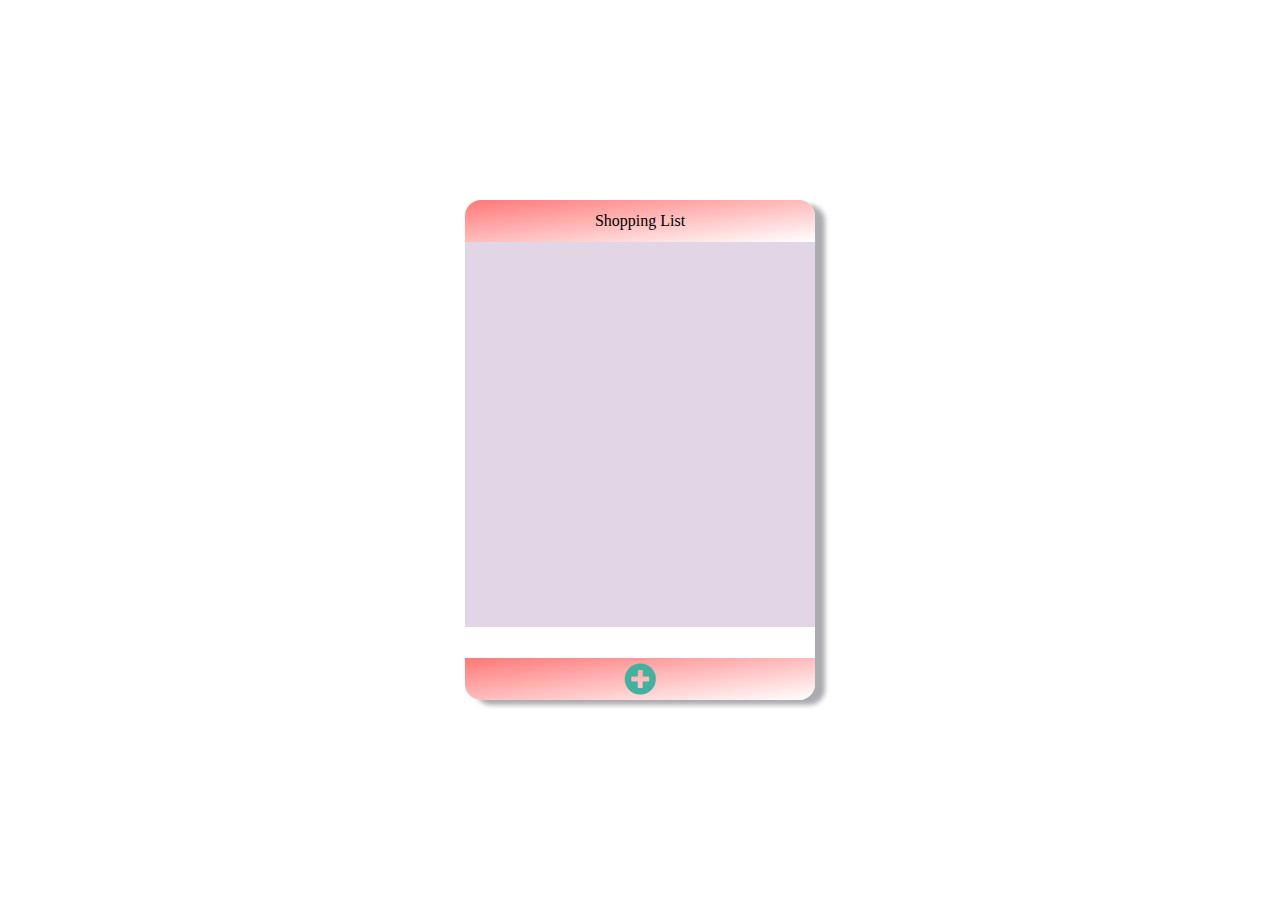
<file: shoppingApp/index.html>
<!DOCTYPE html>
<html lang="en">
  <head>
    <meta charset="UTF-8" />
    <meta name="viewport" content="width=device-width, initial-scale=1.0" />
    <title>Shopping List</title>
    <script src="shopping.js" defer></script>
    <link rel="stylesheet" href="style.css" />
    <link
      rel="stylesheet"
      href="https://cdnjs.cloudflare.com/ajax/libs/font-awesome/5.8.2/css/all.min.css"
    />
  </head>
  <body>
    <div class='background'>
        <section class='app'>
          <header>Shopping List</header>
          <acticle class='container'>
            <section class='shopping-list'>
             </section>            
            <section>
              <input type='text' class="input" />
            </section>
          </acticle>
          
          <footer>
            <i class="fas fa-plus-circle add-button"></i>
          </footer>
        </section>
    </div>
  </body>
</html>
</file>
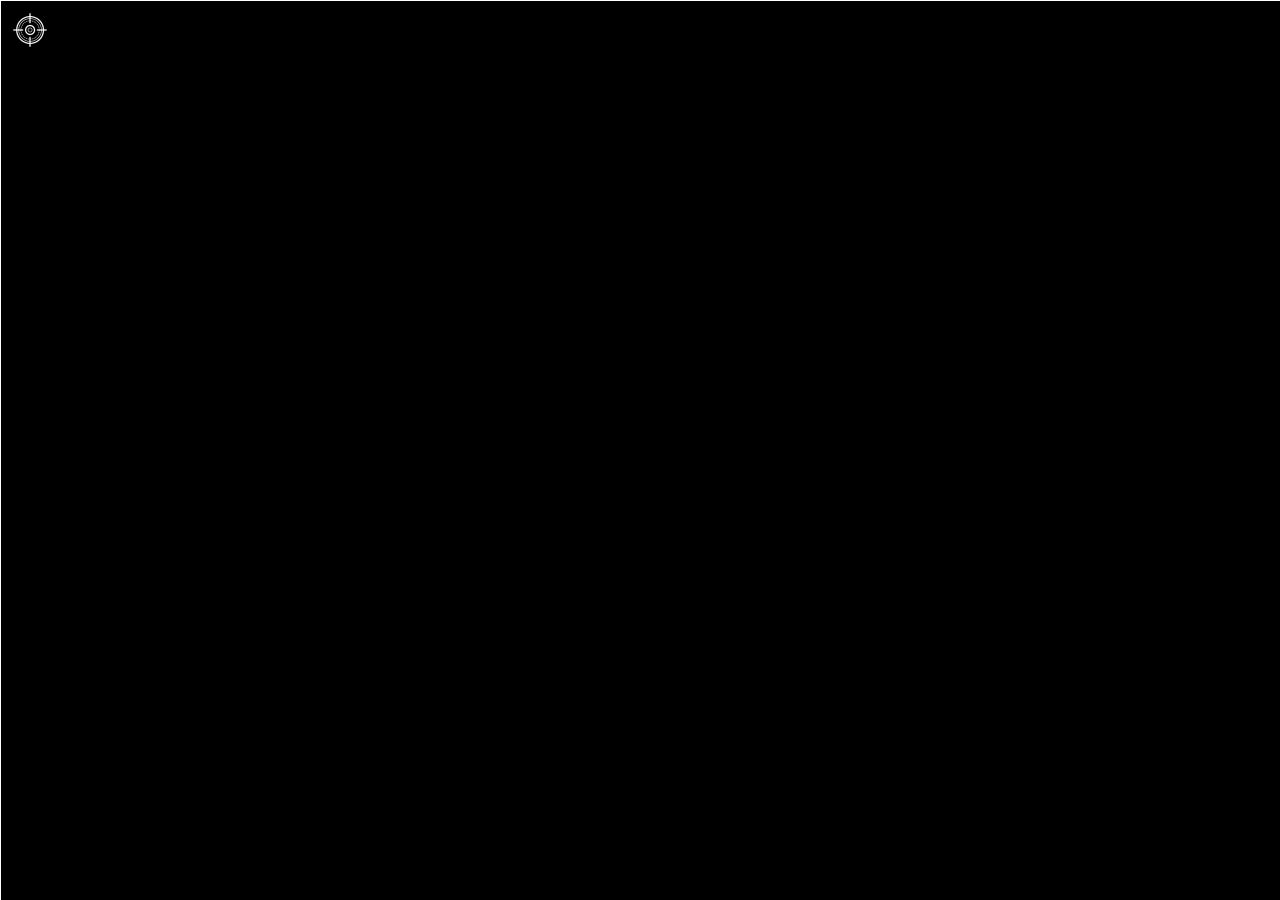
<file: coordinates/coordinates/index.html>
<!DOCTYPE html>
<html lang="en">
  <head>
    <meta charset="UTF-8" />
    <meta name="viewport" content="width=device-width, initial-scale=1.0" />
    <title>Coordinates</title>
    <script src="main.js" defer></script>
    <link rel="stylesheet" href="style.css" />
   
  </head>
  <body>
    <div class='coordinate'></div>
    <div class='hor'></div>
    <div class='vert'></div>
    <img class="target" src="./img/target.png" />

   
  </body>
</html>
</file>
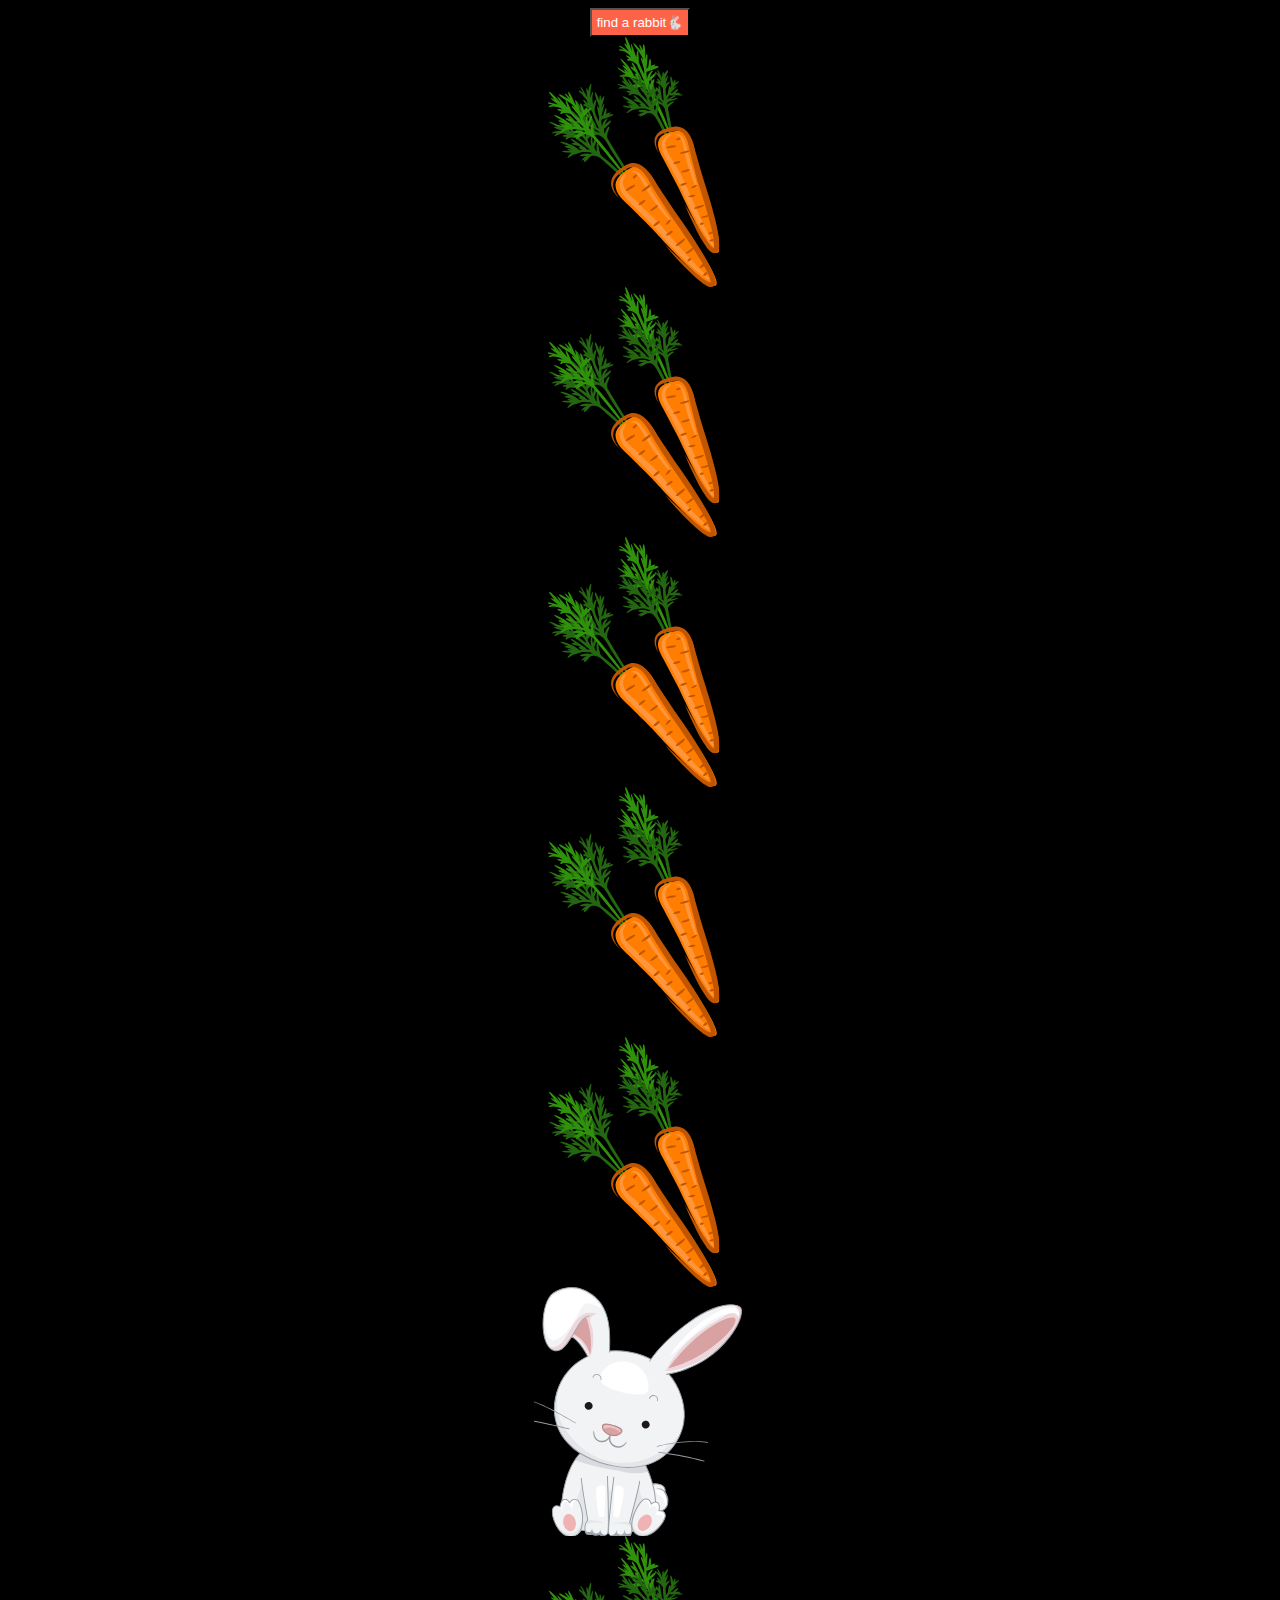
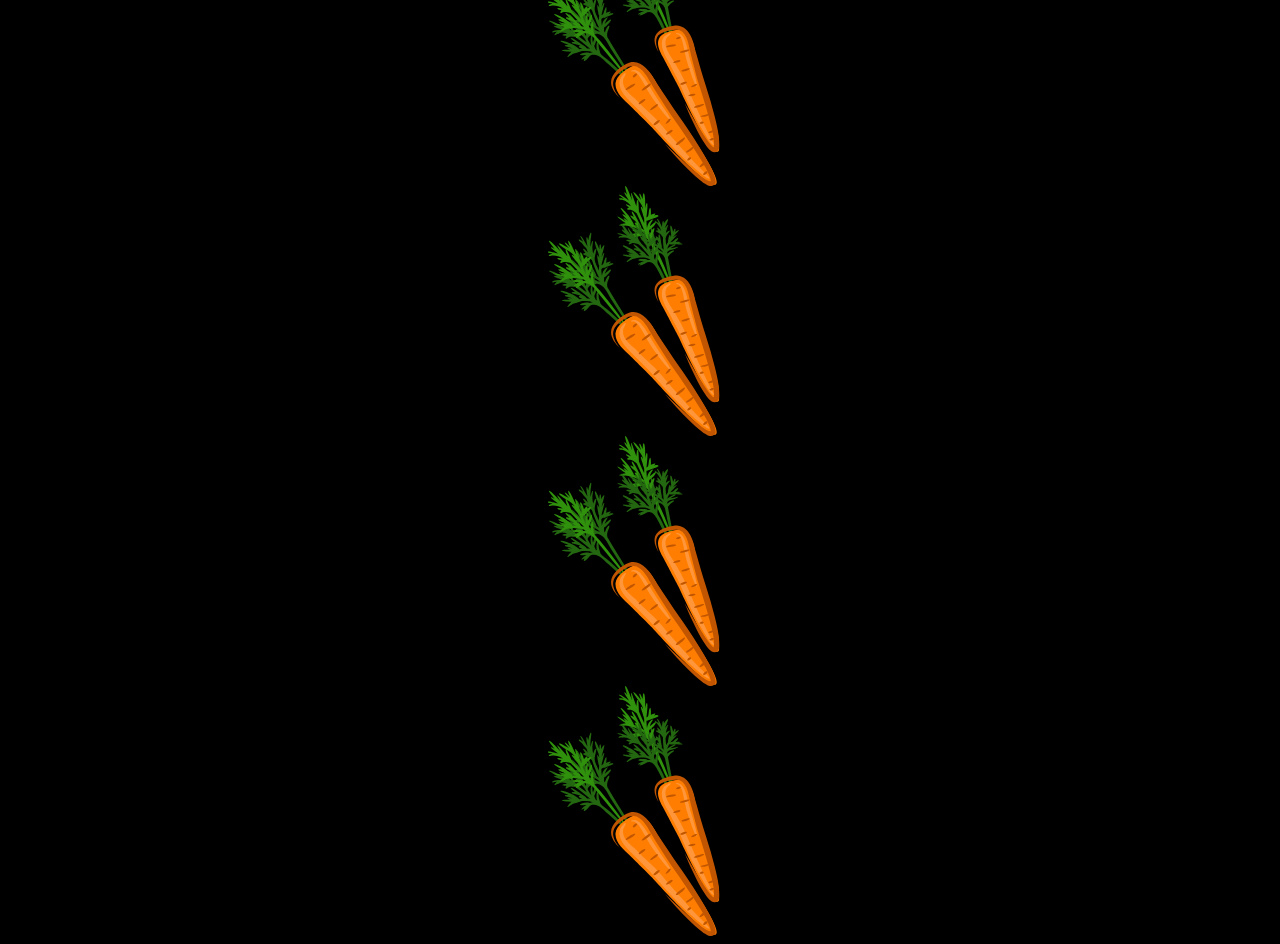
<file: coordinates/rabbits/index.html>
<!DOCTYPE html>
<html lang="en">
  <head>
    <meta charset="UTF-8" />
    <meta name="viewport" content="width=device-width, initial-scale=1.0" />
    <title>Find a Rabbit</title>
    <style>
      body{        
        background-color:black;
        text-align:center;
      }

      img{
        display:block;
        margin:auto;
      }

      button{
        outline:none;
        background-color:tomato;
        color:white;
        cursor:pointer;
        padding:5px;
      }
     
      
    </style>
  </head>
  <body>
    <button class='button to-rabbit'>find a rabbit🐇</button>
    <img class='carrot' src="./img/carrot.png" />
    <img class='carrot' src="./img/carrot.png" />
    <img class='carrot' src="./img/carrot.png" />
    <img class='carrot' src="./img/carrot.png" />
    <img class='carrot' src="./img/carrot.png" />
    <img id='rabbit' src="./img/rabbit.png" />
    <img class='carrot' src="./img/carrot.png" />
    <img class='carrot' src="./img/carrot.png" />
    <img class='carrot' src="./img/carrot.png" />
    <img class='carrot' src="./img/carrot.png" />

    
    <script>
      // button 이벤트 걸기
      const button = document.querySelector('.button')
      const rabbit = document.getElementById('rabbit')
      
      button.addEventListener('click',()=>{
        //const rabbitY = rabbit.getBoundingClientRect().y
        rabbit.scrollIntoView({behavior: "smooth",block:'center'})
        
      })  
      
    </script>
  </body>
</html>
</file>
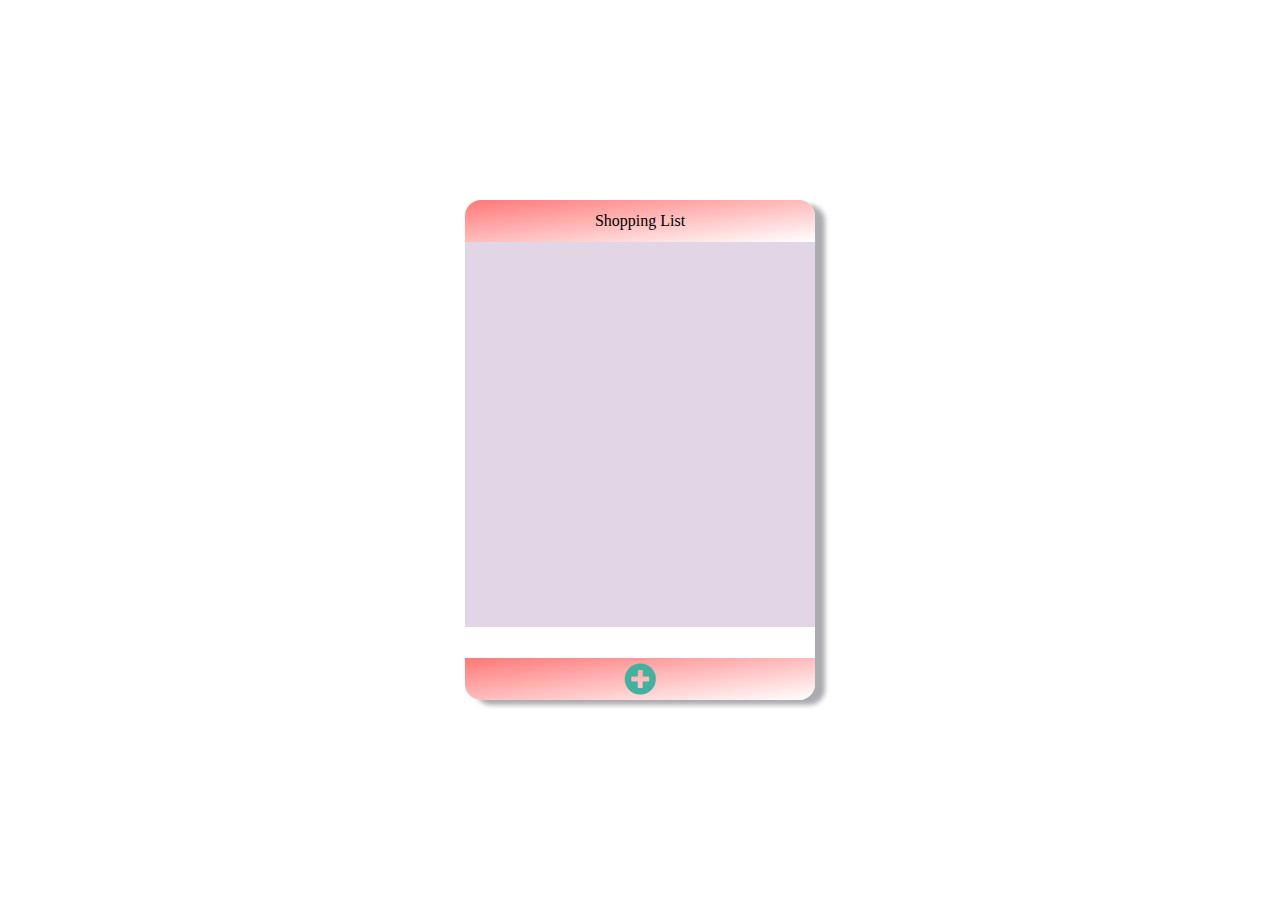
<file: shoppingApp/my_index.html>
<!DOCTYPE html>
<html lang="en">
  <head>
    <meta charset="UTF-8" />
    <meta name="viewport" content="width=device-width, initial-scale=1.0" />
    <title>Shopping List</title>
    <script src="my_shopping.js" defer></script>
    <link rel="stylesheet" href="my_style.css" />
    <link
      rel="stylesheet"
      href="https://cdnjs.cloudflare.com/ajax/libs/font-awesome/5.8.2/css/all.min.css"
    />
  </head>
  <body>
    <div class='background'>        
        <section class='app'>
          <header>Shopping List</header>
          <acticle class='container'>
            <section class='shopping-list'>
             </section>            
            <section>
              <input type='text' class="input" />
            </section>
          </acticle>
          
          <footer>
            <i class="fas fa-plus-circle add-button"></i>
          </footer>
        </section>
    </div>
  </body>
</html>
</file>
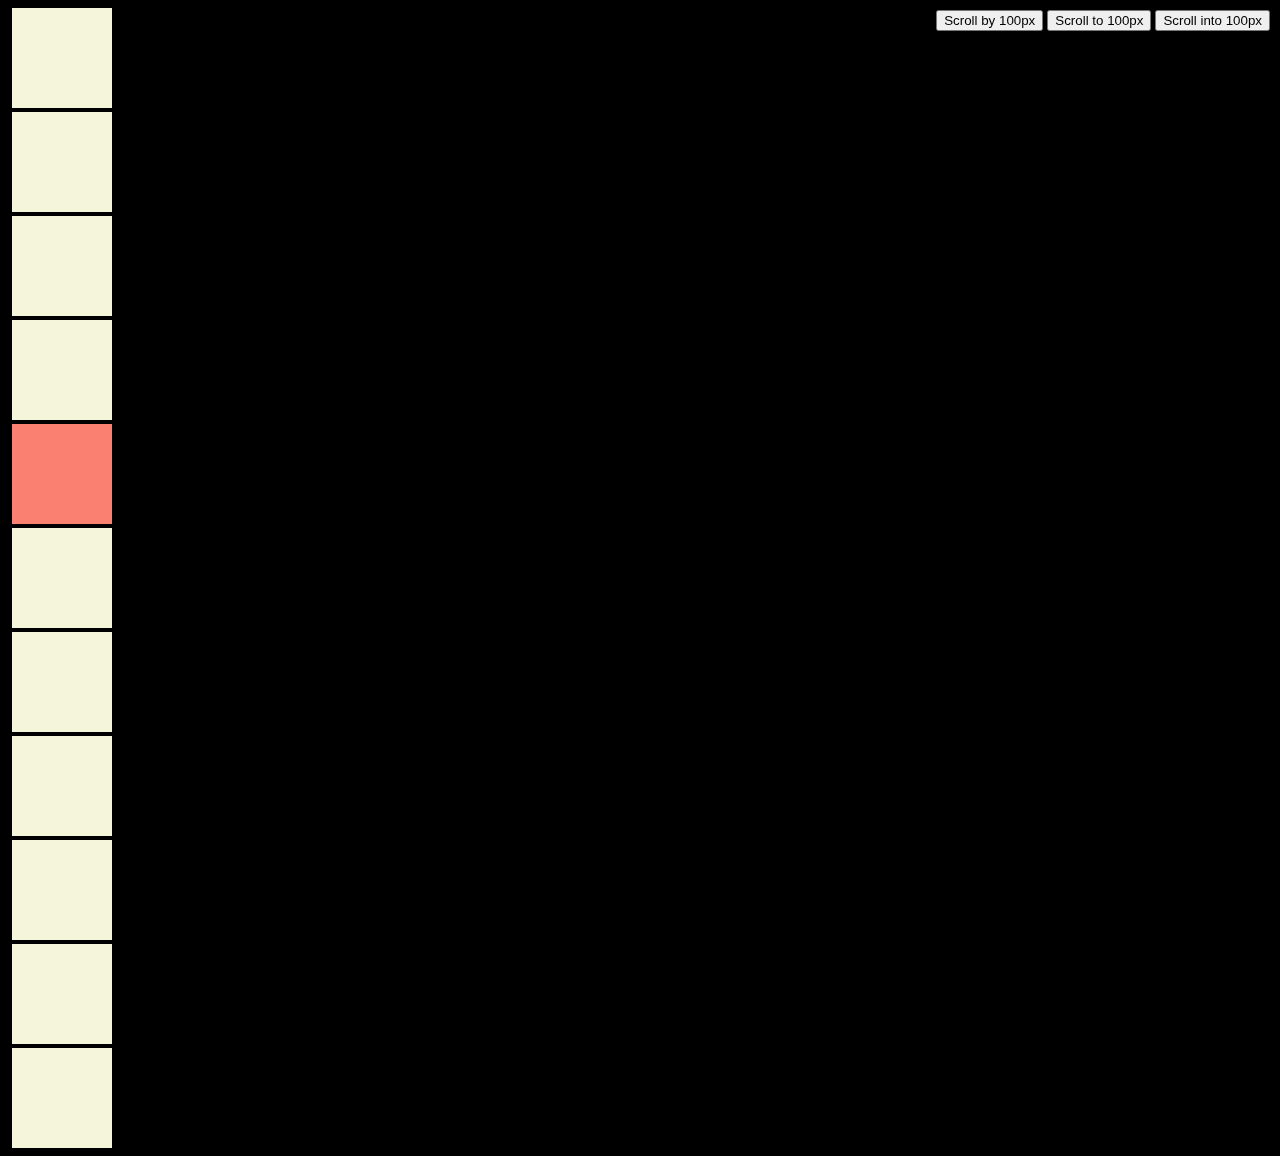
<file: webAPI/1_coordinates.html>
<!DOCTYPE html>
<html>
<head>
    <meta charset="UTF-8">
    <meta name="viewport" content="width=device-width, initial-scale=1.0" >
    <title>Coordinates</title>
    <style>
        body{
            background-color:black;
        }

        div{
            width:100px;
            height:100px;
            background-color:beige;
            margin:4px;        
        }

        .special {
            background-color:salmon;
        }
        
        aside {
            position:fixed;
            top:10px;
            right:10px;
        }
    </style>
</head>
<body>
    <div></div>
    <div></div>
    <div></div>
    <div></div>
    <div class='special'></div>
    <div></div>
    <div></div>
    <div></div>
    <div></div>
    <div></div>
    <div></div>
    <aside>
        <button class="scroll-by">Scroll by 100px</button>
        <button class="scroll-to">Scroll to 100px</button>
        <button class="scroll-into">Scroll into 100px</button>
    </aside>

    <script>
        const special = document.querySelector('.special');
        special.addEventListener('click',(e)=>{
            const rect = special.getBoundingClientRect()
            console.log(rect)
            console.log(`client: ${e.clientX} ${e.clientY}`)
            console.log(`page: ${e.pageX} ${e.pageY}`)
        })
        
        const scrollBy = document.querySelector('.scroll-by');
        const scrollTo = document.querySelector('.scroll-to');
        const scrollInto = document.querySelector('.scroll-into');

        scrollBy.addEventListener('click',(e)=>{            
            window.scrollBy(0,100)            
        })

        scrollTo.addEventListener('click',(e)=>{            
            window.scrollTo(0,10)
        })

        scrollInto.addEventListener('click',(e)=>{            
            special.scrollIntoView()
        })
    </script>
</body>
</html>
</file>
<file: shoppingApp/style.css>
body{
    margin:0;
    padding:0;
}

.background{
    display: flex;
    justify-content: center;
    align-items: center;
    position: absolute;   
    width:100vw;
    height:100vh;    
    box-sizing: border-box;
}

.app{
    width:350px;
    height:500px;
    border-radius: 1rem;
    overflow: hidden;    
    display: flex;
    flex-direction: column;
    justify-content: space-between;
    box-shadow: 10px 5px 5px #acabb0;
}

.container {
    background-color: #e2d5e6;
    height: 100%;
    display: flex;
    flex-direction: column;
    justify-content: space-between;
}

header, footer{
    background:linear-gradient(to bottom right, #ff7878,#ffffff);
    width:100%;
    height: 50px;
    display: flex;
    align-items: center;
    justify-content: center;
}

input{
    width:100%;
    border: none;
    padding:0.5rem;
}

.item{
    display: flex;
    justify-content: space-between;
    align-items: center;
    padding: 0.25rem 1rem;    
    border-radius: 0.25rem;
}

.item:hover{
    background-color: rgba(255,255,255,0.6);
    

}

.add-button{
    color:#44b09e;
    font-size:2rem;
}

.shopping-list{
    padding:0.75rem;
}

.delete-item-button{
    cursor: pointer;
}
</file>
<file: coordinates/coordinates/style.css>
body{
    margin:0;
    padding:0;
    background-color:black;
  }

  .outter{
    position:absolute;
    width:22px;
    height:22px;
    border-radius:50%;
    border : 1px solid white;
    background-color:rgba(255,255,255,0.3);
    
  }

  .inner{
    position:absolute;
    top:10px;
    left:10px;
    width:10px;
    height:10px;
    border-radius:50%;        
    border : 1.5px solid white;
  }

  .coordinate{
    position:absolute;
    color:white;
    margin:20px;

  
  }

  .hor{
    position:absolute;
    width:100vw;
    border-top:1px solid white;
  }

  .vert{  
    position:absolute;
    width:1px;              
    height:100vh;
    border-left:1px solid white;
  }

  .target{
      position: absolute;
      width:60px;
      height: 60px;      
      
  }
</file>
<file: shoppingApp/my_style.css>
body{
    margin:0;
    padding:0;
}

.background{
    display: flex;
    justify-content: center;
    align-items: center;
    position: absolute;   
    width:100vw;
    height:100vh;    
    box-sizing: border-box;
}

.app{
    width:350px;
    height:500px;
    border-radius: 1rem;
    overflow: hidden;    
    display: flex;
    flex-direction: column;
    justify-content: space-between;
    box-shadow: 10px 5px 5px #acabb0;
}

.container {
    background-color: #e2d5e6;
    height: 100%;
    display: flex;
    flex-direction: column;
    justify-content: space-between;
}

header, footer{
    background:linear-gradient(to bottom right, #ff7878,#ffffff);
    width:100%;
    height: 50px;
    display: flex;
    align-items: center;
    justify-content: center;
}

input{
    width:100%;
    border: none;
    padding:0.5rem;
}

.item{
    display: flex;
    justify-content: space-between;
    align-items: center;
    padding: 0.25rem 1rem;    
    border-radius: 0.25rem;
}

.item:hover{
    background-color: rgba(255,255,255,0.6);
    

}

.add-button{
    color:#44b09e;
    font-size:2rem;
}

.shopping-list{
    padding:0.75rem;
    overflow-y: auto;
}

.delete-item-button{
    cursor: pointer;
}
</file>
